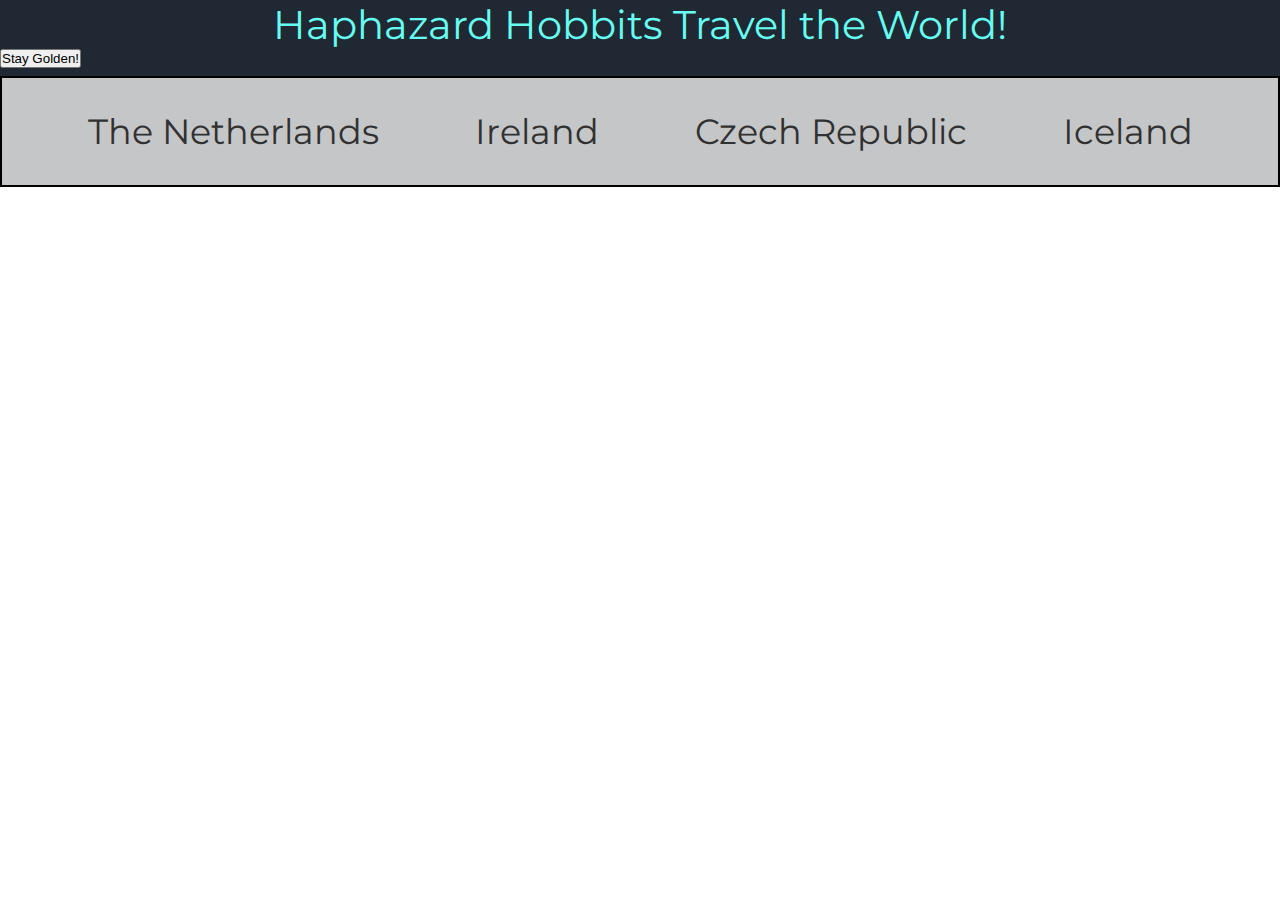
<file: index.html>
<!DOCTYPE html>
<html lang="en">
  <head>
    <meta charset="UTF-8" />
    <meta name="viewport" content="width=device-width, initial-scale=1.0" />
    <title>Travel Brochure Team Project</title>
    <link rel="stylesheet" href="styles/main.css" />
  </head>
  <body class="custom--cursor">
    <header>
      <div class="hobbit button--color">Haphazard Hobbits Travel the World!</div>
      <button type="button" id="button">Stay Golden!</button>  
      <nav class="nav-bar">
        <ul class="countries">
          <li class="country__item netherlands">
            <p class="netherlands__button">The Netherlands</p>
          </li>
          <li class="country__item ireland">
            <p class="ireland__button">Ireland</p>
          </li>
          <li class="country__item czech">
            <p class="czech__button">Czech Republic</p>
          </li>
          <li class="country__item iceland">
            <p class="iceland__button">Iceland</p>
          </li>
        </ul>
      </nav>
    </header>
    <main>
      
    </main>
    <article>
      <div class="lists">
      </div>
    </article>
    <script type="module" src="./scripts/main.js"></script>
  </body>
</html>
</file>
<file: styles/main.css>
@import url("https://fonts.googleapis.com/css2?family=Montserrat:wght@500&display=swap");
@import "./header.css";
@import "./footerList.css";
@import "./footerItems.css";
@import "./coinFlip/coinFlipNetherlands.css";
@import "./coinFlip/coinFlipIreland.css";
@import "./coinFlip/coinFlipIndex.css";
@import "./coinFlip/coinFlipIceland.css";

* {
  padding: 0;
  margin: 0;
}

.custom--cursor {
  cursor: url(../images/hobbit-cursor-new.png), auto;
}

article {
  display: flex;
  flex-direction: row;
  padding: 0;
}

img {
  display: flex;
  padding: 0;
  width: 100%;
  max-width: 100%;
  margin-bottom: 0em;
  z-index: -1;
}
</file>
